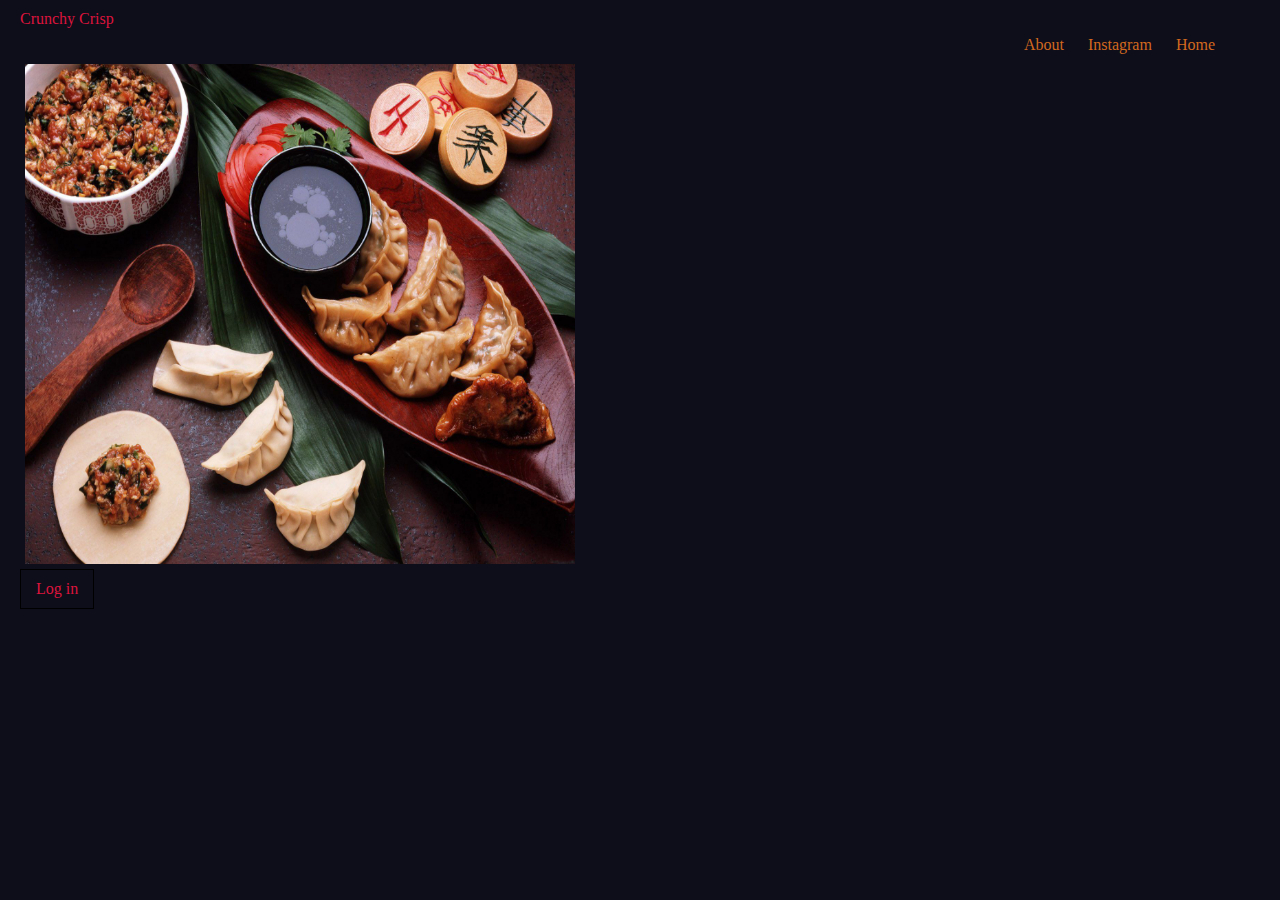
<file: index.html>
<!DOCTYPE html>
<html>
    <head>
        <title>Planetz</title>
        <link rel="stylesheet" href="style.css"/>

    </head>
<body>
    <div class="header">
        <div class="Planetz">Crunchy Crisp</div>
        <ul class="links">
            <li><a href="about.html">About</a></li>
            <li><a href="https://www.instagram.com/ik3nna_kanno/">Instagram</a></li>
            <li><a href="index.html">Home</a></li>
        </ul>
    </div>
    <div containers>
            <div class="item"><img src="lp.jpg" width="550px" height="500px" alt="img"></div>
            <div class="button"><a href="recipe.html">Log in</a></div>
    </div>
</body>
</html>
</file>
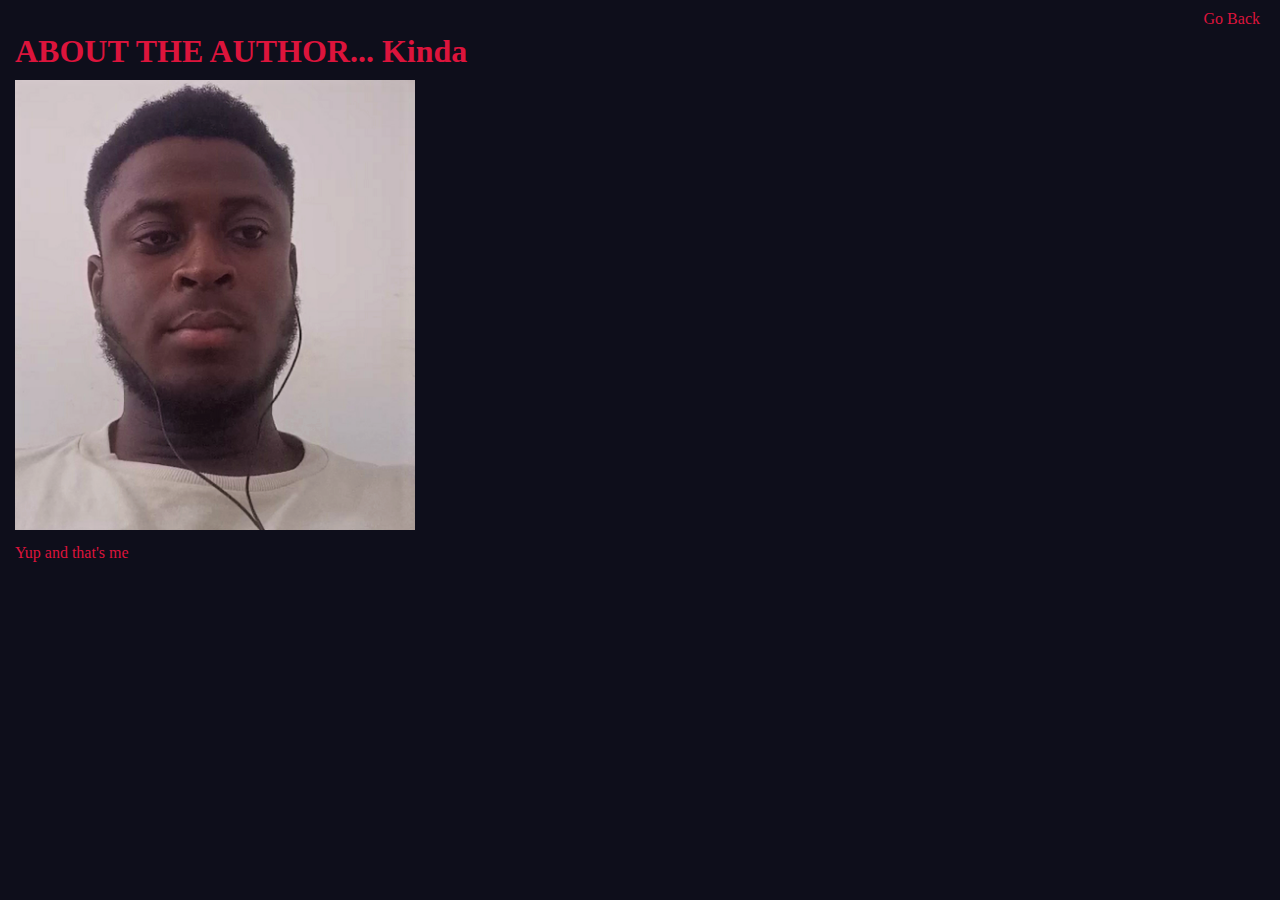
<file: about.html>
<!DOCTYPE html>
<html>
    <head>
        <title>About me</title>
        <link rel="stylesheet" href="style.css"/>
    </head>
    <body>
        <div class="ab"><a href="index.html">Go Back</a></div>
        <h1>ABOUT THE AUTHOR... Kinda</h1>
        <img src="IMG_7402.JPG" width="400px" height="450px">
        <p>Yup and that's me</p>
        
    </body>
</html>
</file>
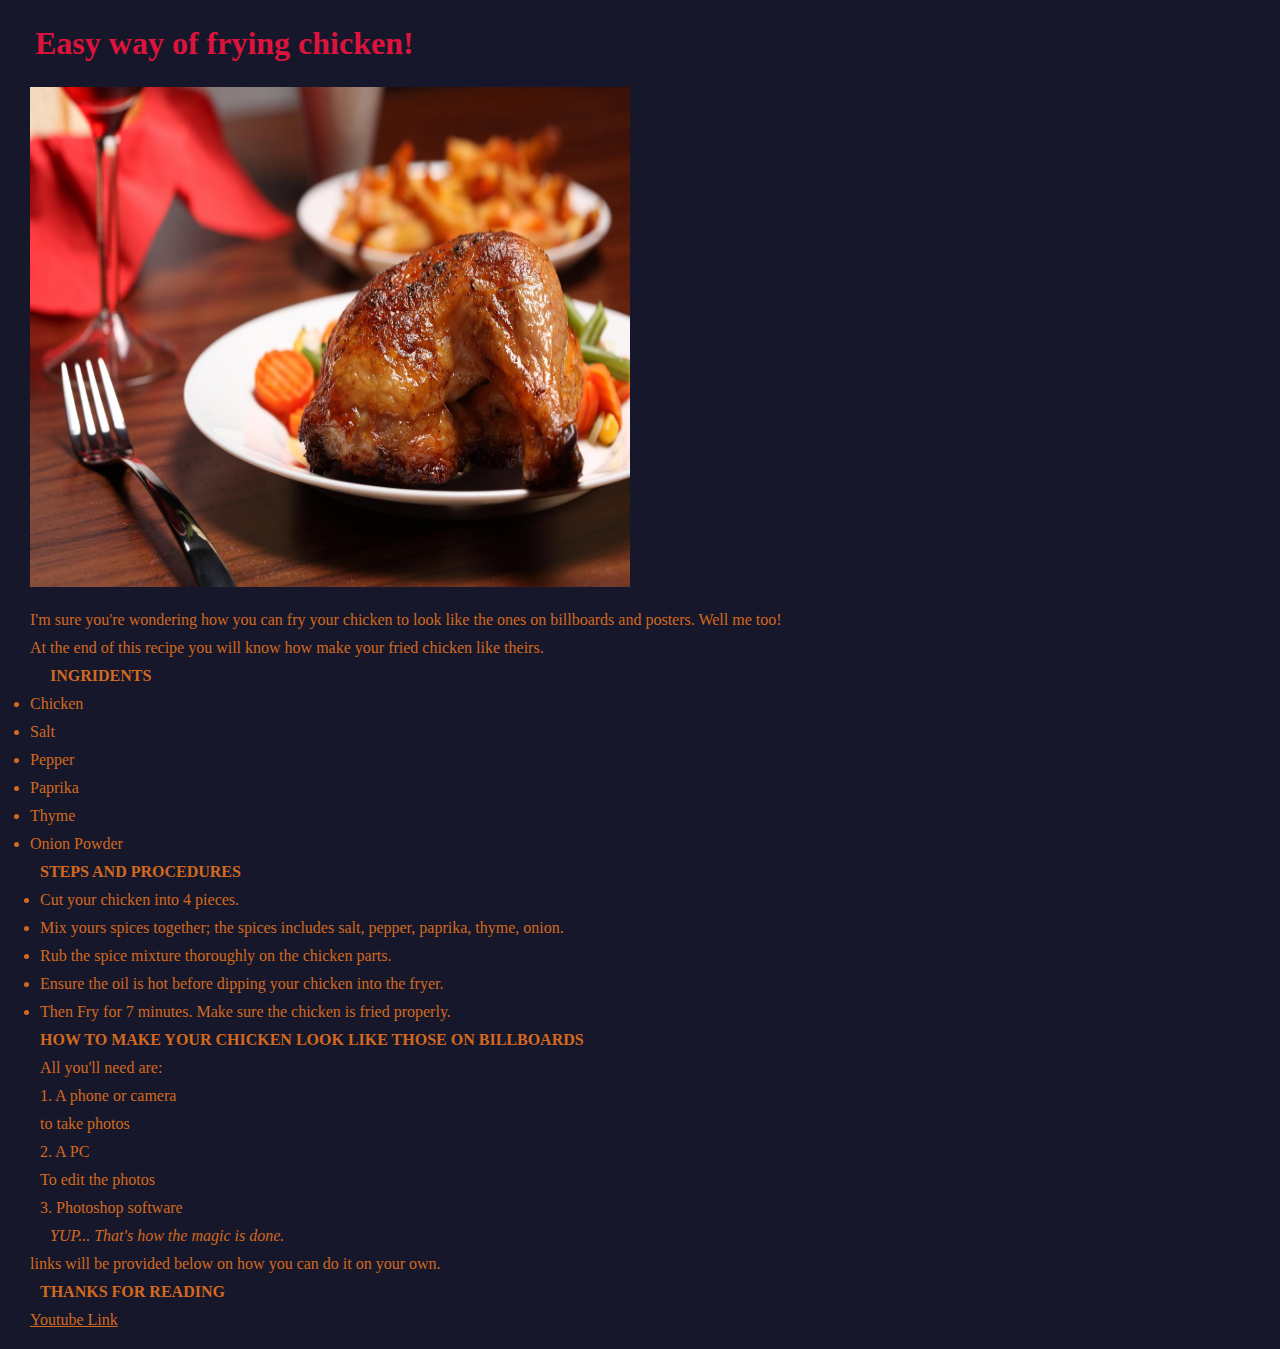
<file: recipe.html>
<!DOCTYPE html>
<html lang="en">
<meta charset="utf-8">
<head>
    <title>Fried Chicken Recipe</title>
    <link rel="stylesheet" href="style1.css"/>

        <h1 class="topic">Easy way of frying chicken!</h1>

    <body>
        <img src="Chicken.jpg" width="600" height="500" alt="Fried Chicken">
        <p>I'm sure you're wondering how you can fry your chicken to look like the ones on billboards and posters. Well me too!</p>
        <p>At the end of this recipe you will know how make your fried chicken like theirs.</p>
        <div class="ig"><ol><strong>INGRIDENTS</strong></div>
            <li>Chicken</li>
            <li>Salt</li>
            <li>Pepper</li>
            <li>Paprika</li>
            <li>Thyme</li>
            <li>Onion Powder</li>
        </ol>
        <ul><strong>STEPS AND PROCEDURES</strong>
            <li>Cut your chicken into 4 pieces.</li>
            <li>Mix yours spices together; the spices includes salt, pepper, paprika, thyme, onion.</li>
            <li>Rub the spice mixture thoroughly on the chicken parts.</li>
            <li>Ensure the oil is hot before dipping your chicken into the fryer.</li>
            <li>Then Fry for 7 minutes. Make sure the chicken is fried properly.</li>
        </ul>
        <dl><strong>HOW TO MAKE YOUR CHICKEN LOOK LIKE THOSE ON BILLBOARDS</strong>
            <p>All you'll need are:</p>
            <dt>1. A phone or camera</dt>
            <dd>to take photos</dd>
            <dt>2. A PC</dt>
            <dd>To edit the photos</dd>
            <dt>3. Photoshop software</dt>
            <dd><em>YUP... That's how the magic is done.</em></dd>
        </dl>
    <p>links will be provided below on how you can do it on your own.</p>
    <p><strong>THANKS FOR READING</strong></p>
    <a href="https://www.youtube.com/results?search_query=how+to+photoshop+fried+chickenhttps://www.youtube.com/results?search_query=how+to+photoshop+fried+chicken">Youtube Link</a>
    </body>
</html>
</file>
<file: style.css>
*{
    margin: 5px;
    padding: 0%;
    font-family: cursive;
    background-color: rgb(14, 14, 27);
    color: crimson;
}
.planetz{
    font-weight: 500;
    font-size: 45px;
    margin: 20px;
    color: orangered;
}
.links{
    text-align: right;
    padding-right: 35px;
    padding-top: 3px;
}
.links li{
   display: inline;
   word-spacing: 20px;
}
.links li a{
    text-decoration: none;
    color: chocolate;
}
.containers{
    height: 500px;
    padding: 0px;
    gap: 5px;
    display: flex;
    margin: 0px;
    justify-items: center;
}
.item{
    width: 700px;
    height: 500px;
    align-content: center;
}

.button{
    position: relative;
    color: crimson;
    padding: 10px;
    border: 1px solid black;
    background: transparent;
    display: inline-block;
    text-decoration: none;
}
.button a{
    text-decoration: none;
}
.ab{
    text-align: right;
}
.ab a{
    text-decoration: none;
}
</file>
<file: style1.css>
*{
    background-color: rgb(23, 23, 43);
    font-family: cursive;
    padding: 0%;
    margin: 10px;
    color: chocolate;
}
.topic{
    color: crimson;
    padding: 5px;
}
</file>
